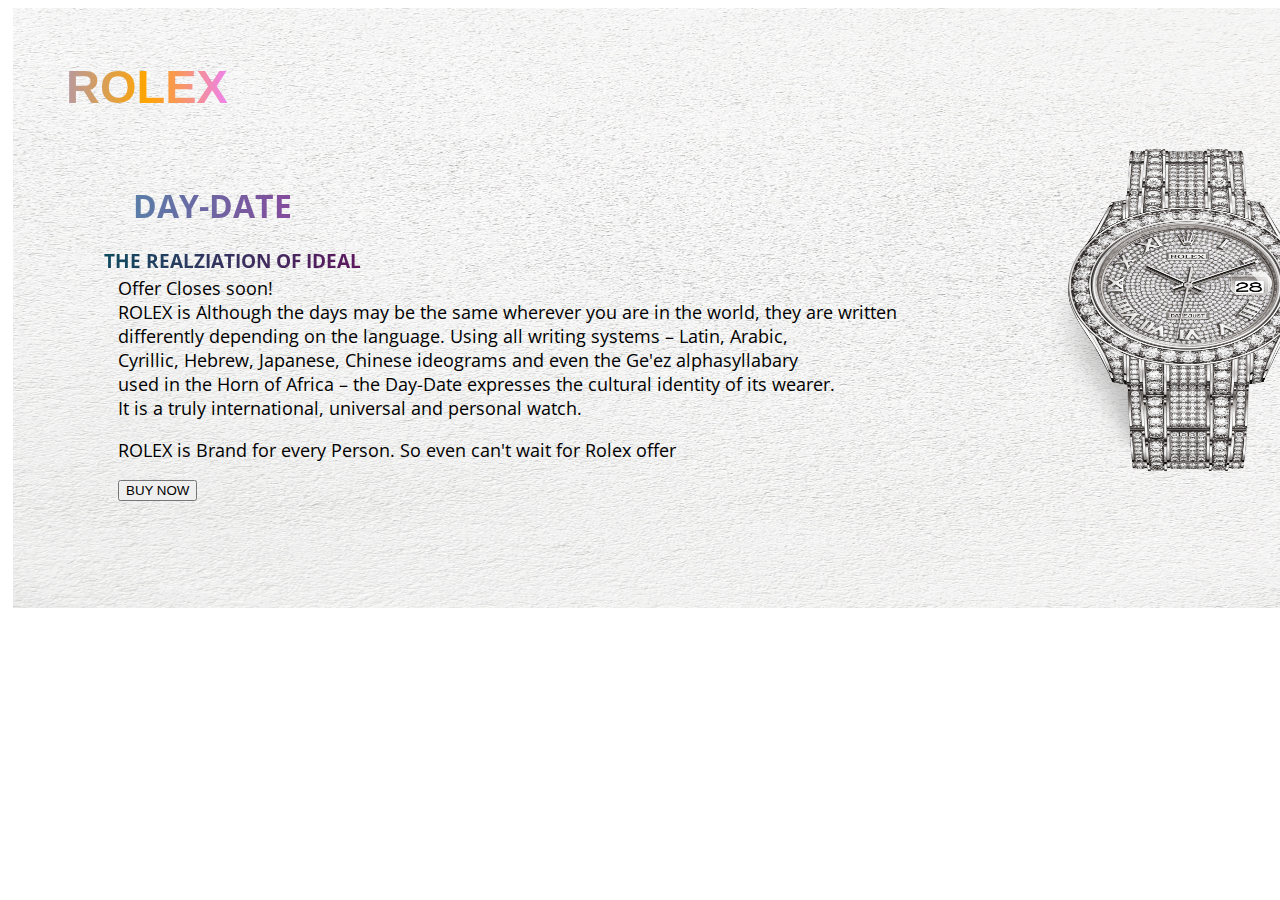
<file: index.html>
<!DOCTYPE html>
<html lang="en">
<head>
    <meta charset="UTF-8">
    <meta http-equiv="X-UA-Compatible" content="IE=edge">
    <meta name="viewport" content="width=device-width, initial-scale=1.0">
    <title>Document</title>
    <link rel="stylesheet" href="demo.css">
</head>
<body>  
    <div class="im">
        <img src="images str/nordwood-themes-R53t-Tg6J4c-unsplash.jpg" alt="">
        <div class="bottom">
         <h1>ROLEX</h1>
        </div>
        <div class="rightbootom">
            <link href="https://fonts.googleapis.com/css2?family=Open+Sans:wght@300&display=swap" rel="stylesheet">
             <h1>DAY-DATE</h1>
            <h3>THE REALZIATION OF IDEAL<h3>
                
        </div>
        <div class="cont">
                <link href="https://fonts.googleapis.com/css2?family=Open+Sans:wght@300&display=swap" rel="stylesheet">
                    <p>Offer Closes soon! <br>
                        ROLEX is Although the days may be the same wherever you are in the world, they are written <br> differently depending on the language. Using all writing systems – Latin, Arabic,<br> Cyrillic, Hebrew, Japanese, Chinese ideograms and even the Ge'ez alphasyllabary <br> used in the Horn of Africa – the Day-Date expresses the cultural identity of its wearer. <br> It is a truly international, universal and personal watch.
                     </p>
                     <p>
                        ROLEX is Brand  for every Person. So even can't wait for Rolex offer
                     </p>
                     <button>
                        BUY NOW
                     </button>
        </div>
              
         
        <div class="leftdown">
             <img src="images str/kindpng_1194793.png" alt="">
        </div>
         
    </div>
</body>
</html>
</file>
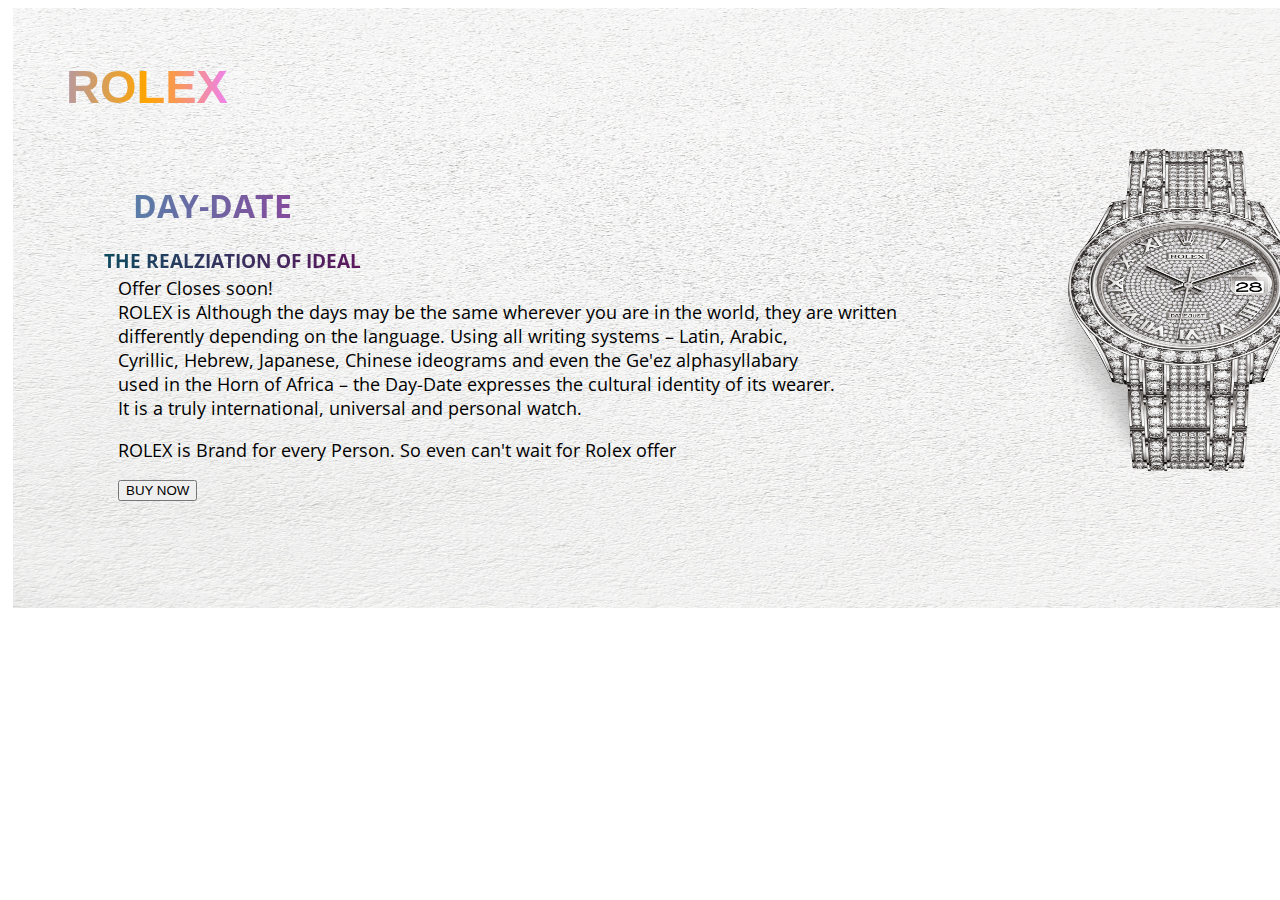
<file: demo.html>
<!DOCTYPE html>
<html lang="en">
<head>
    <meta charset="UTF-8">
    <meta http-equiv="X-UA-Compatible" content="IE=edge">
    <meta name="viewport" content="width=device-width, initial-scale=1.0">
    <title>Document</title>
    <link rel="stylesheet" href="demo.css">
</head>
<body>  
    <div class="im">
        <img src="images str/nordwood-themes-R53t-Tg6J4c-unsplash.jpg" alt="">
        <div class="bottom">
         <h1>ROLEX</h1>
        </div>
        <div class="rightbootom">
            <link href="https://fonts.googleapis.com/css2?family=Open+Sans:wght@300&display=swap" rel="stylesheet">
             <h1>DAY-DATE</h1>
            <h3>THE REALZIATION OF IDEAL<h3>
                
        </div>
        <div class="cont">
                <link href="https://fonts.googleapis.com/css2?family=Open+Sans:wght@300&display=swap" rel="stylesheet">
                    <p>Offer Closes soon! <br>
                        ROLEX is Although the days may be the same wherever you are in the world, they are written <br> differently depending on the language. Using all writing systems – Latin, Arabic,<br> Cyrillic, Hebrew, Japanese, Chinese ideograms and even the Ge'ez alphasyllabary <br> used in the Horn of Africa – the Day-Date expresses the cultural identity of its wearer. <br> It is a truly international, universal and personal watch.
                     </p>
                     <p>
                        ROLEX is Brand  for every Person. So even can't wait for Rolex offer
                     </p>
                     <button>
                        BUY NOW
                     </button>
        </div>
              
         
        <div class="leftdown">
             <img src="images str/kindpng_1194793.png" alt="">
        </div>
         
    </div>
</body>
</html>
</file>
<file: demo.css>
.im{
    position: absolute;
    
}
.im img{
    width: 1335px;
    height: 600px;
    margin-left: 5px;
}
.bottom{
    position: absolute;
    top: 20px;
    left: 58px;
     
}
.bottom h1{
    font-family:'Segoe UI', Tahoma, Geneva, Verdana, sans-serif;
    background: linear-gradient(to right,rgb(184, 153, 159),orange,violet);
    -webkit-background-clip: text;
    -webkit-text-fill-color: transparent;
    font-size: 47px;
    
}
.rightbootom
{
    position: absolute;
    bottom: 320px;
    left: 56px;
     color: black;
}
.rightbootom h1{
      display: flex;
      justify-content: center;
    font-family: 'Open Sans', sans-serif;
    background: linear-gradient(to left,rgb(151, 53, 151),rgb(71, 148, 173));
    -webkit-background-clip: text;
    -webkit-text-fill-color: transparent;
}
.rightbootom h3{
    margin-left: 40px;
    font-family: 'Open Sans', sans-serif;
    background: linear-gradient(to left,rgb(94, 23, 94),rgb(16, 75, 95));
    -webkit-background-clip: text;
    -webkit-text-fill-color: transparent;
}
.leftdown
{
    position: absolute;
     bottom:130px;
    right: 26px;
    color: white;
}
.leftdown img{
    height: 330px;
    width: 300px;
}
.cont{
    position: absolute;
    left: 110px;
    top: 250px;
}
.cont p{
    font-family: 'Open Sans', sans-serif;
    font-size: 18px;
}
@media screen and (max-width:1200px) {
     .im img{
        width: 455px;
        height: 780px;
        margin-right: 20px;
     }
     .bottom h1{
        position: absolute;
        top: 10px;
        left: 38px;
        font-size: 27px;
    }
    .rightbootom h1{
        display: flex;
        justify-content: center;
        font-size: 20px;
    }
    .rightbootom h3{
         
        margin-bottom: 235px;
    }
    .cont {
        margin-right:150px ;
       
         
    }
    .cont p{
        display: flex;
        flex-direction: row-reverse;
        font-size: 16px;
        margin-left: 3px;
    }
    .leftdown img{
        width: 123px;
        height: 160px;
        position: absolute;
     bottom:70px;
    right: 10px;
    }
     
}
</file>
